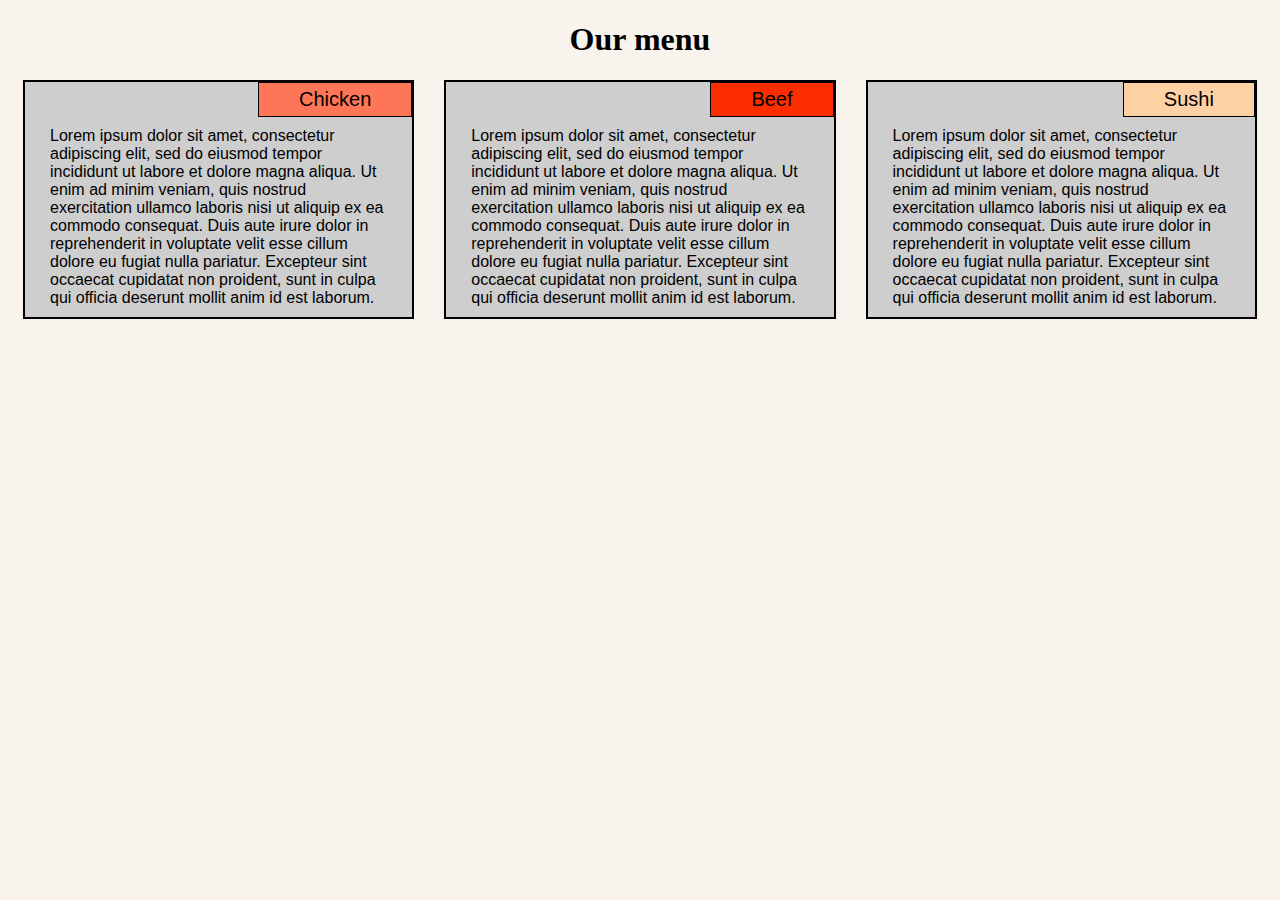
<file: Module2_Assignment/index.html>
<!DOCTYPE html>
<html>
<head>
    <meta charset="utf-8">
    <meta name="viewport" content="width=device-width, initial-scale=1">
<link rel="stylesheet" href="Css/style.css">
    <title>
Assignemnt 2 Solution
    </title>
</head>
<body>
<h1> Our menu</h1>
<div class="row">

    <div class="col-lg-4 col-md-6">
        <div id="menuleaf">
            <p id="m1">Chicken</p>
            <p>Lorem ipsum dolor sit amet, consectetur adipiscing elit, sed do eiusmod tempor incididunt ut labore et dolore magna aliqua. 
                Ut enim ad minim veniam, quis nostrud exercitation ullamco laboris nisi ut aliquip ex ea commodo consequat. 
                Duis aute irure dolor in reprehenderit in voluptate velit esse cillum dolore eu fugiat nulla pariatur.
                Excepteur sint occaecat cupidatat non proident, sunt in culpa qui officia deserunt mollit anim id est laborum.
            </p>
        </div>
      </div>
    </div>
    <div class="col-lg-4 col-md-6">
        <div id="menuleaf">
            <p id="m2">Beef</p>
            <p>Lorem ipsum dolor sit amet, consectetur adipiscing elit, sed do eiusmod tempor incididunt ut labore et dolore magna aliqua. 
                Ut enim ad minim veniam, quis nostrud exercitation ullamco laboris nisi ut aliquip ex ea commodo consequat. 
                Duis aute irure dolor in reprehenderit in voluptate velit esse cillum dolore eu fugiat nulla pariatur.
                 Excepteur sint occaecat cupidatat non proident, sunt in culpa qui officia deserunt mollit anim id est laborum.
            </p>
        </div>
      </div>
    </div>
    <div class="col-lg-4 col-md-12">
        <div id="menuleaf">
            <p id="m3">Sushi</p>
            <p>Lorem ipsum dolor sit amet, consectetur adipiscing elit, sed do eiusmod tempor incididunt ut labore et dolore magna aliqua. 
                Ut enim ad minim veniam, quis nostrud exercitation ullamco laboris nisi ut aliquip ex ea commodo consequat. 
                Duis aute irure dolor in reprehenderit in voluptate velit esse cillum dolore eu fugiat nulla pariatur.
                Excepteur sint occaecat cupidatat non proident, sunt in culpa qui officia deserunt mollit anim id est laborum.
            </p>
        </div>
      </div>
    </div>
</body>

</html>
</file>
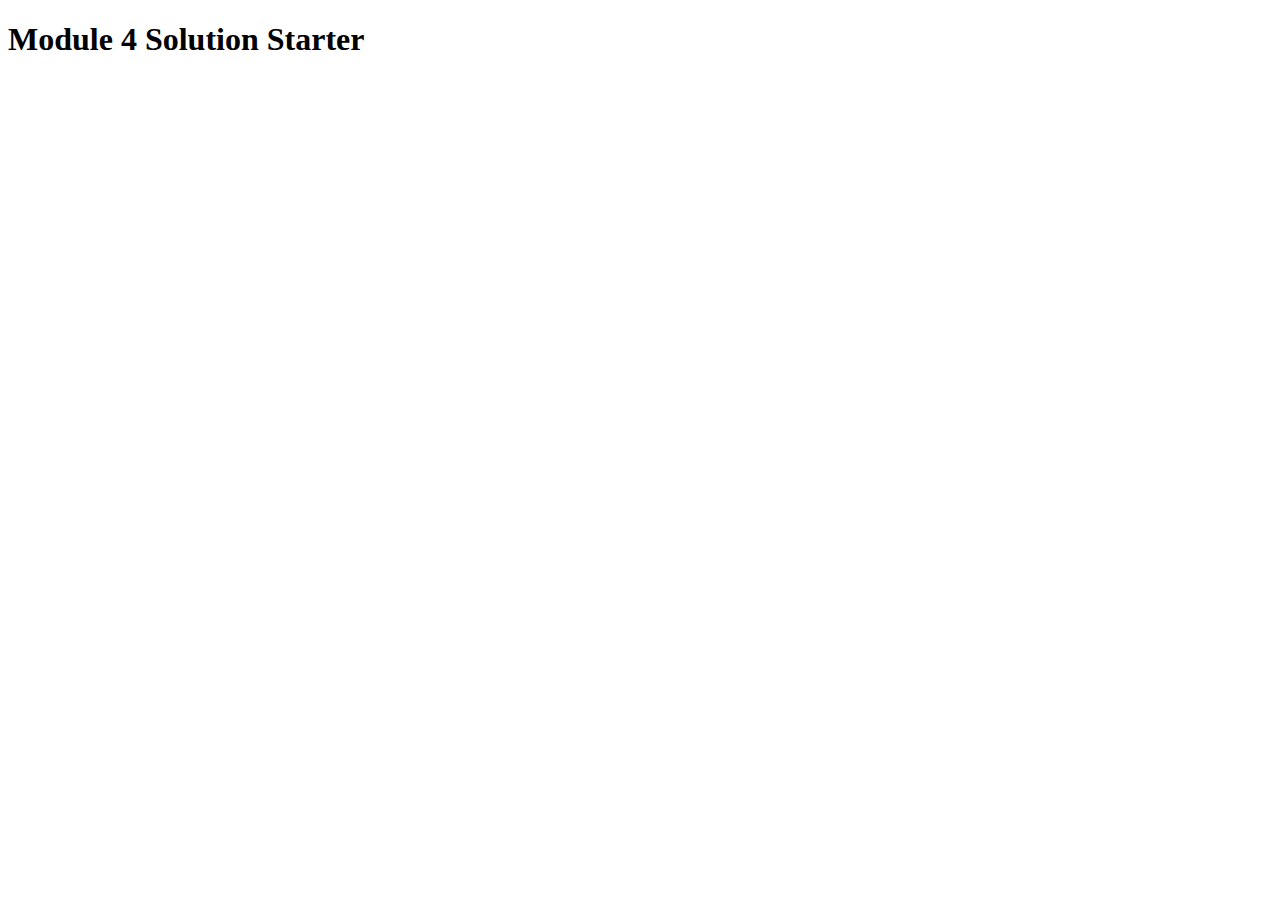
<file: Module4_Assignment/index.html>
<!DOCTYPE html>
<html>
<head>
  <meta charset="utf-8">
  <title>Module 4 Solution Starter</title>
  <script src="SpeakHello.js"></script>
  <script src="SpeakGoodBye.js"></script>
  <script src="script.js"></script>
</head>
<body>
  <h1>Module 4 Solution Starter</h1>
</body>
</html>
</file>
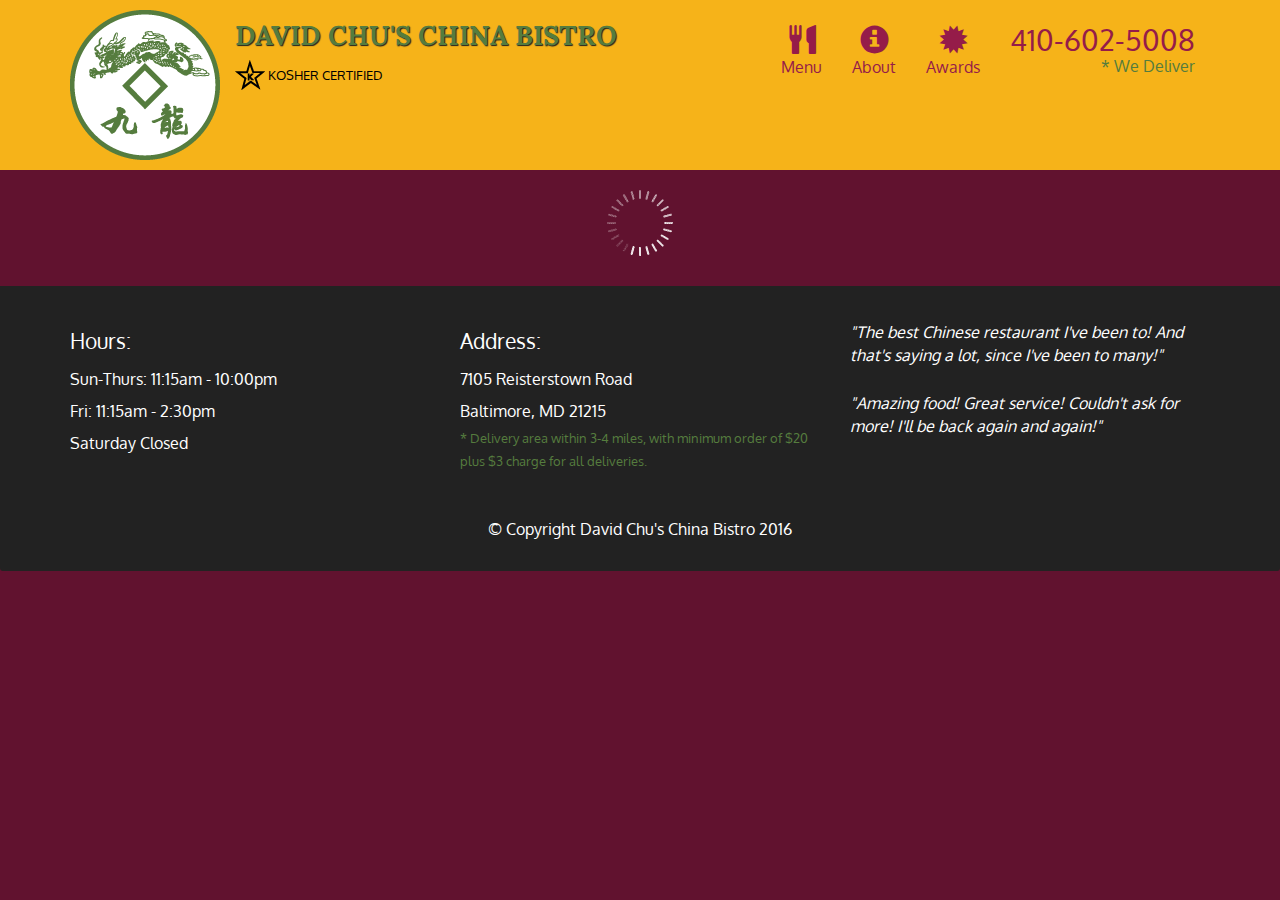
<file: Module5_Assignment/index.html>
<!doctype html>
<html lang="en">
  <head>
    <meta charset="utf-8">
    <meta http-equiv="X-UA-Compatible" content="IE=edge">
    <meta name="viewport" content="width=device-width, initial-scale=1">
    <title>David Chu's China Bistro</title>
    <link rel="stylesheet" href="css/bootstrap.min.css">
    <link rel="stylesheet" href="css/styles.css">
    <link href='https://fonts.googleapis.com/css?family=Oxygen:400,300,700' rel='stylesheet' type='text/css'>
    <link href='https://fonts.googleapis.com/css?family=Lora' rel='stylesheet' type='text/css'>
  </head>
<body>
  <header>
    <nav id="header-nav" class="navbar navbar-default">
      <div class="container">
        <div class="navbar-header">
          <a href="index.html" class="pull-left visible-md visible-lg">
            <div id="logo-img" alt="Logo image"></div>
          </a>

          <div class="navbar-brand">
            <a href="index.html"><h1>David Chu's China Bistro</h1></a>
            <p>
              <img src="images/star-k-logo.png" alt="Kosher certification">
              <span>Kosher Certified</span>
            </p>
          </div>

          <button id="navbarToggle" type="button" class="navbar-toggle collapsed" data-toggle="collapse" data-target="#collapsable-nav" aria-expanded="false">
            <span class="sr-only">Toggle navigation</span>
            <span class="icon-bar"></span>
            <span class="icon-bar"></span>
            <span class="icon-bar"></span>
          </button>
        </div>
        
        <div id="collapsable-nav" class="collapse navbar-collapse">
           <ul id="nav-list" class="nav navbar-nav navbar-right">
            <li id="navHomeButton" class="visible-xs active">
              <a href="index.html">
                <span class="glyphicon glyphicon-home"></span> Home</a>
            </li>
            <li id="navMenuButton">
              <a href="#" onclick="$dc.loadMenuCategories();">
                <span class="glyphicon glyphicon-cutlery"></span><br class="hidden-xs"> Menu</a>
            </li>
            <li>
              <a href="#">
                <span class="glyphicon glyphicon-info-sign"></span><br class="hidden-xs"> About</a>
            </li>
            <li>
              <a href="#">
                <span class="glyphicon glyphicon-certificate"></span><br class="hidden-xs"> Awards</a>
            </li>
            <li id="phone" class="hidden-xs">
              <a href="tel:410-602-5008">
                <span>410-602-5008</span></a><div>* We Deliver</div>
            </li>
          </ul><!-- #nav-list -->
        </div><!-- .collapse .navbar-collapse -->
      </div><!-- .container -->
    </nav><!-- #header-nav -->
  </header>

  <div id="call-btn" class="visible-xs">
    <a class="btn" href="tel:410-602-5008">
    <span class="glyphicon glyphicon-earphone"></span>
    410-602-5008
    </a>
  </div>
  <div id="xs-deliver" class="text-center visible-xs">* We Deliver</div>

  <div id="main-content" class="container"></div>

  <footer class="panel-footer">
    <div class="container">
      <div class="row">
        <section id="hours" class="col-sm-4">
          <span>Hours:</span><br>
          Sun-Thurs: 11:15am - 10:00pm<br>
          Fri: 11:15am - 2:30pm<br>
          Saturday Closed
          <hr class="visible-xs">
        </section>
        <section id="address" class="col-sm-4">
          <span>Address:</span><br>
          7105 Reisterstown Road<br>
          Baltimore, MD 21215
          <p>* Delivery area within 3-4 miles, with minimum order of $20 plus $3 charge for all deliveries.</p>
          <hr class="visible-xs">
        </section>
        <section id="testimonials" class="col-sm-4">
          <p>"The best Chinese restaurant I've been to! And that's saying a lot, since I've been to many!"</p>
          <p>"Amazing food! Great service! Couldn't ask for more! I'll be back again and again!"</p>
        </section>
      </div>
      <div class="text-center">&copy; Copyright David Chu's China Bistro 2016</div>
    </div>
  </footer>

  <!-- jQuery (Bootstrap JS plugins depend on it) -->
  <script src="js/jquery-2.1.4.min.js"></script>
  <script src="js/bootstrap.min.js"></script>
  <script src="js/ajax-utils.js"></script>
  <script src="js/script.js"></script>
</body>
</html>
</file>
<file: Module2_Assignment/Css/style.css>
.row {
    width: 100%;
}
* {
    box-sizing: border-box;
}  
body{
    background-color: #F9F3ED;
    font-family: Arial, Helvetica, sans-serif;
}
h1{text-align: center;
  font-family: Lucida Calligraphy,Comic Sans MS,Lucida Console ;

    }
#menuleaf {
  border: 2px solid black;
  background-color: #CECECE;
  margin-right: 15px;
  margin-left: 15px;
  margin-bottom: 20px;

}
p#m1 {
	background-color: #FF7557;
    font-size: 125%;
	float: right;
	border: 1px solid black;
	padding: 5px 40px 5px 40px;
	position: top-right;
	margin-top: 0px;
	margin-right: 0px;
	
}p#m2 {
	background-color: #FB2D01;
    font-size: 125%;
	float: right;
	border: 1px solid black;
	padding: 5px 40px 5px 40px;
	position: top-right;
	margin-top: 0px;
	margin-right: 0px;
	
}
p#m3 {
	background-color: #FED1A4;
    font-size: 125%;
	float: right;
	border: 1px solid black;
	padding: 5px 40px 5px 40px;
	position: top-right;
	margin-top: 0px;
	margin-right: 0px;
	
}
p {
  font-size: 100%;
  padding: 5px;
  margin-top: 40px;
  margin-left: 20px;
  margin-right: 20px;
  margin-bottom: 5px;
}
@media (min-width: 992px) {
    .col-lg-1, .col-lg-2, .col-lg-3, .col-lg-4, .col-lg-5, .col-lg-6, .col-lg-7, .col-lg-8, .col-lg-9, .col-lg-10, .col-lg-11, .col-lg-12 {
      float: left;
    }
    .col-lg-1 {
      width: 8.33%;
    }
    .col-lg-2 {
      width: 16.66%;
    }
    .col-lg-3 {
      width: 25%;
    }
    .col-lg-4 {
      width: 33.33%;
    }
    .col-lg-5 {
      width: 41.66%;
    }
    .col-lg-6 {
      width: 50%;
    }
    .col-lg-7 {
      width: 58.33%;
    }
    .col-lg-8 {
      width: 66.66%;
    }
    .col-lg-9 {
      width: 74.99%;
    }
    .col-lg-10 {
      width: 83.33%;
    }
    .col-lg-11 {
      width: 91.66%;
    }
    .col-lg-12 {
      width: 100%;
    }
  }

  @media (min-width: 768px) and (max-width: 991px) {
    .col-md-1, .col-md-2, .col-md-3, .col-md-4, .col-md-5, .col-md-6, .col-md-7, .col-md-8, .col-md-9, .col-md-10, .col-md-11, .col-md-12 {
      float: left;
    }
    .col-md-1 {
      width: 8.33%;
    }
    .col-md-2 {
      width: 16.66%;
    }
    .col-md-3 {
      width: 25%;
    }
    .col-md-4 {
      width: 33.33%;
    }
    .col-md-5 {
      width: 41.66%;
    }
    .col-md-6 {
      width: 50%;
    }
    .col-md-7 {
      width: 58.33%;
    }
    .col-md-8 {
      width: 66.66%;
    }
    .col-md-9 {
      width: 74.99%;
    }
    .col-md-10 {
      width: 83.33%;
    }
    .col-md-11 {
      width: 91.66%;
    }
    .col-md-12 {
      width: 100%;
    }
  }
</file>
<file: Module5_Assignment/css/styles.css>
body {
  font-size: 16px;
  color: #fff;
  background-color: #61122f;
  font-family: 'Oxygen', sans-serif;
}

/** HEADER **/
#header-nav {
  background-color: #f6b319;
  border-radius: 0;
  border: 0;
}

#logo-img {
  background: url('../images/restaurant-logo_large.png') no-repeat;
  width: 150px;
  height: 150px;
  margin: 10px 15px 10px 0;
}

.navbar-brand {
  padding-top: 25px;
}
.navbar-brand h1 { /* Restaurant name */
  font-family: 'Lora', serif;
  color: #557c3e;
  font-size: 1.5em;
  text-transform: uppercase;
  font-weight: bold;
  text-shadow: 1px 1px 1px #222;
  margin-top: 0;
  margin-bottom: 0;
  line-height: .75;
}
.navbar-brand a:hover, .navbar-brand a:focus {
  text-decoration: none;
}
.navbar-brand p { /* Kosher cert */
  color: #000;
  text-transform: uppercase;
  font-size: .7em;
  margin-top: 15px;
}
.navbar-brand p span { /* Star-K */
  vertical-align: middle;
}

#nav-list {
  margin-top: 10px;
}
#nav-list a {
  color: #951C49;
  text-align: center;
}
#nav-list a:hover {
  background: #E7E7E7;
}
#nav-list a span {
  font-size: 1.8em;
}

#phone {
  margin-top: 5px;
}
#phone a { /* Phone number */
  text-align: right;
  padding-bottom: 0;
}
#phone div { /* We Deliver */
  color: #557c3e;
  text-align: right;
  padding-right: 15px;
}

.navbar-header button.navbar-toggle, .navbar-header .icon-bar {
  border: 1px solid #61122f;
}
.navbar-header button.navbar-toggle {
  clear: both;
  margin-top: -30px;
}
/* END HEADER */

/* FOOTER */
.panel-footer {
  margin-top: 30px;
  padding-top: 35px;
  padding-bottom: 30px;
  background-color: #222;
  border-top: 0;
}
.panel-footer div.row {
  margin-bottom: 35px;
}
#hours, #address {
  line-height: 2;
}
#hours > span, #address > span {
  font-size: 1.3em;
}
#address p {
  color: #557c3e;
  font-size: .8em;
  line-height: 1.8;
}
#testimonials {
  font-style: italic;
}
#testimonials p:nth-child(2) {
  margin-top: 25px;
}
/* END FOOTER */



/* HOME PAGE */
.container .jumbotron {
  box-shadow: 0 0 50px #3F0C1F;
  border: 2px solid #3F0C1F;
}

#menu-tile, #specials-tile, #map-tile {
  height: 250px;
  width: 100%;
  margin-bottom: 15px;
  position: relative;
  border: 2px solid #3F0C1F;
  overflow: hidden;
}
#menu-tile:hover, #specials-tile:hover, #map-tile:hover {
  box-shadow: 0 1px 5px 1px #cccccc;
}
#menu-tile {
  background: url('../images/menu-tile.jpg') no-repeat;
  background-position: center;
}
#specials-tile {
  background: url('../images/specials-tile.jpg') no-repeat;
  background-position: center;
}
#menu-tile span, #specials-tile span, #map-tile span {
  position: absolute;
  bottom: 0;
  right: 0;
  width: 100%;
  text-align: center;
  font-size: 1.6em;
  text-transform: uppercase;
  background-color: #000;
  color: #fff;
  opacity: .8;
}
/* END HOME PAGE */

/* MENU CATEGORIES PAGE */
.category-tile { 
  position: relative;
  border: 2px solid #3F0C1F;
  overflow: hidden;
  width: 200px;
  height: 200px;
  margin: 0 auto 15px;
}
.category-tile span {
  position: absolute;
  bottom: 0;
  right: 0;
  width: 100%;
  text-align: center;
  font-size: 1.2em;
  text-transform: uppercase;
  background-color: #000;
  color: #fff;
  opacity: .8;
}
.category-tile:hover {
  box-shadow: 0 1px 5px 1px #cccccc;
}

#menu-categories-title + div {
  margin-bottom: 50px;
}
/* END MENU CATEGORIES PAGE */

/* SINGLE CATEGORY PAGE */
.menu-item-tile {
  margin-bottom: 25px;
}
.menu-item-tile hr {
  width: 80%;
}
.menu-item-tile .menu-item-price {
  font-size: 1.1em;
  text-align: right;
  margin-top: -15px;
  margin-right: -15px;
}
.menu-item-tile .menu-item-price span {
  font-size: .6em;
}
.menu-item-photo {
  position: relative;
  border: 2px solid #3F0C1F; 
  overflow: hidden;
  padding: 0;
  margin-right: -15px;
  margin-left: auto;
  margin-bottom: 20px;
  max-width: 250px;
}
.menu-item-photo div {
  position: absolute;
  bottom: 0;
  right: 0;
  width: 80px;
  background-color: #557c3e;
  text-align: center;
}
.menu-item-description {
  padding-right: 30px;
}
h3.menu-item-title {
  margin: 0 0 10px;
}
.menu-item-details {
  font-size: .9em;
  font-style: italic;
}
/* END SINGLE CATEGORY PAGE */


/********** Large devices only **********/
@media (min-width: 1200px) {
  .container .jumbotron {
    background: url('../images/jumbotron_1200.jpg') no-repeat;
    height: 675px;
  }
}

/********** Medium devices only **********/
@media (min-width: 992px) and (max-width: 1199px) {
  /* Header */
  #logo-img {
    background: url('../images/restaurant-logo_medium.png') no-repeat;
    width: 100px;
    height: 100px;
    margin: 5px 5px 5px 0;
  }
  /* End Header */

  /* Home Page */
  .container .jumbotron {
    background: url('../images/jumbotron_992.jpg') no-repeat;
    height: 558px;
  }
  /* End Home Page */
}

/********** Small devices only **********/
@media (min-width: 768px) and (max-width: 991px) {
  /* Home Page */
  .container .jumbotron {
    background: url('../images/jumbotron_768.jpg') no-repeat;
    height: 432px;
  }
  /* End Home Page */
}

/********** Extra small devices only **********/
@media (max-width: 767px) {
  /* Header */
  .navbar-brand {
    padding-top: 10px;
    height: 80px;
  }
  .navbar-brand h1 { /* Restaurant name */
    padding-top: 10px;
    font-size: 5vw; /* 1vw = 1% of viewport width */
  }
  .navbar-brand p { /* Kosher cert */
    font-size: .6em;
    margin-top: 12px;
  }
  .navbar-brand p img { /* Star-K */
    height: 20px;
  }

  #collapsable-nav a { /* Collapsed nav menu text */
    font-size: 1.2em;
  }
  #collapsable-nav a span { /* Collapsed nav menu glyph */
    font-size: 1em;
    margin-right: 5px;
  }

  #call-btn > a {
    font-size: 1.5em;
    display: block;
    margin: 0 20px;
    padding: 10px;
    border: 2px solid #fff;
    background-color: #f6b319;
    color: #951c49;
  }
  #xs-deliver {
    margin-top: 5px;
    font-size: .7em;
    letter-spacing: .1em;
    text-transform: uppercase;
  }
  /* End Header */

  /* Footer */
  .panel-footer section {
    margin-bottom: 30px;
    text-align: center;
  }
  .panel-footer section:nth-child(3) {
    margin-bottom: 0; /* margin already exists on the whole row */
  }
  .panel-footer section hr {
    width: 50%;
  }
  /* End Footer */

  /* Home Page */
  .container .jumbotron {
    margin-top: 30px;
    padding: 0;
  }
  #menu-tile, #specials-tile {
    width: 360px;
    margin: 0 auto 15px;
  }

  .menu-item-photo {
    margin-right: auto;
  }
  .menu-item-tile .menu-item-price {
    text-align: center;
  }
  .menu-item-description {
    text-align: center;;
  }
}


/********** Super extra small devices Only :-) (e.g., iPhone 4) **********/
@media (max-width: 479px) {
  /* Header */
  .navbar-brand h1 { /* Restaurant name */
    padding-top: 5px;
    font-size: 6vw;
  }
  /* End Header */
  
  /* Home page */
  #menu-tile, #specials-tile {
    width: 280px;
    margin: 0 auto 15px;
  }

  .col-xxs-12 {
    position: relative;
    min-height: 1px;
    padding-right: 15px;
    padding-left: 15px;
    float: left;
    width: 100%;
  }
}
</file>
